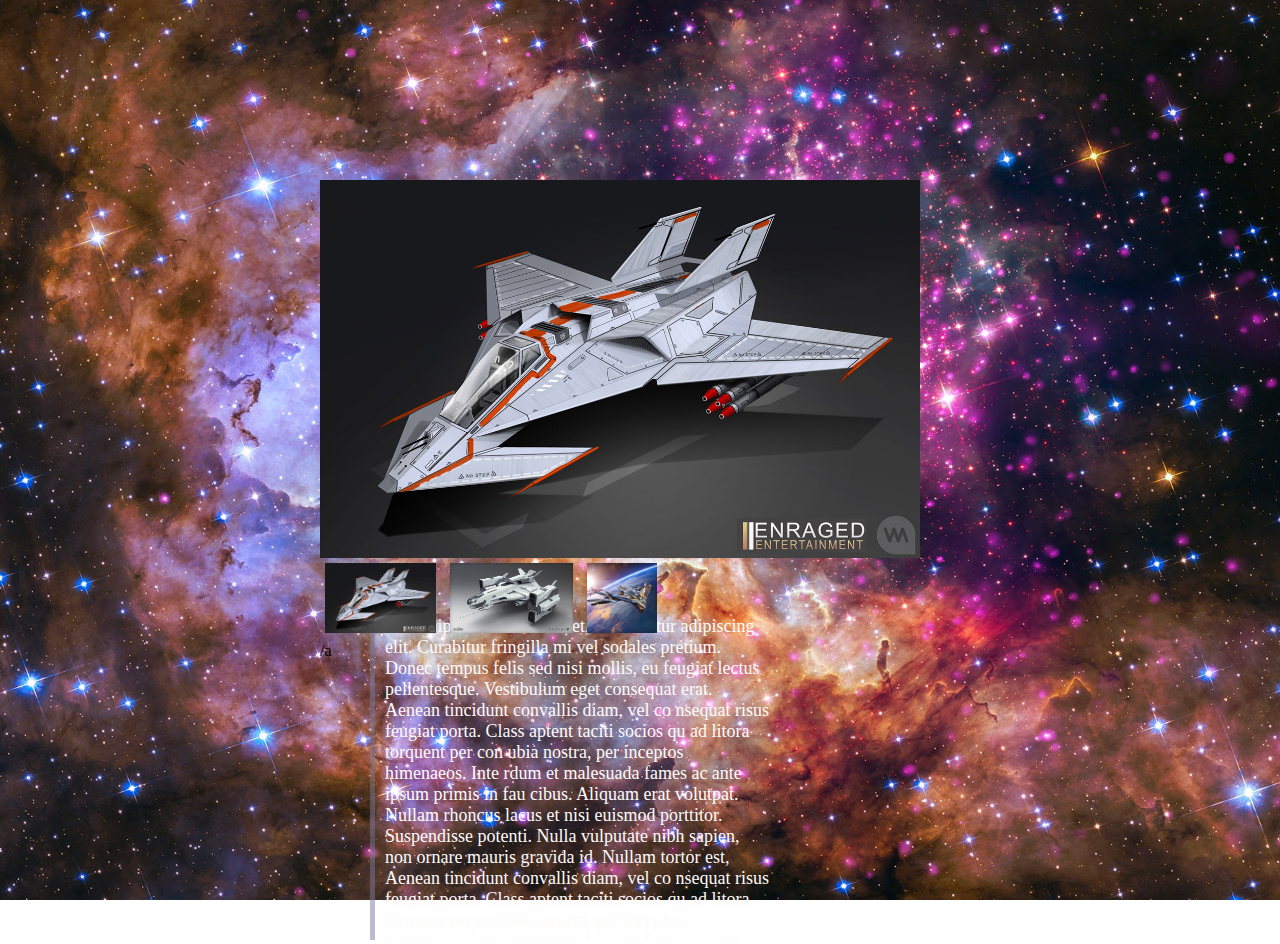
<file: INDEX.html>
<!DOCTYPE html>
<html>
    <head>
        <title>First tutorial</title>
        <link href="style.css" rel="stylesheet" type="text/css" />
    </head>

    <body>
        <div id="background"></div>
        <div id="center">
            <div id="ctop">
                <div id="ctopleft">
                    <img id="BigItem" src="img/first.jpg">
                </div>
                <div id="ctopright">
                    <h2 id="ctoptitle">Title</h2>
                    <p id="ctoppara">Lorem ipsum dolor sit amet, 
                    consectetur adipiscing elit. Curabitur fringilla mi 
                    vel sodales pretium. Donec tempus felis 
                    sed nisi mollis, eu feugiat 
                    lectus pellentesque. Vestibulum eget consequat erat. 
                    Aenean tincidunt convallis diam, vel co
                    nsequat risus feugiat porta. 
                    Class aptent taciti socios
                    qu ad litora torquent per con
                    ubia nostra, per inceptos himenaeos. Inte
                    rdum et malesuada fames ac ante ipsum primis in fau
                    cibus. Aliquam erat volutpat. Nullam rhoncus lacus 
                    et nisi euismod porttitor. Suspendisse potenti. Nulla
                    vulputate nibh sapien, non ornare mauris gravida id. 
                    Nullam tortor est, Aenean tincidunt convallis diam, vel co
                    nsequat risus feugiat porta. 
                    Class aptent taciti socios
                    qu ad litora torquent per con
                    ubia nostra, per inceptos himenaeos. Inte
                    rdum et malesuada fames ac ante ipsum primis in fau
                    cibus. Aliquam erat volutpat. Nullam rhoncus lacus 
                    et nisi euismod porttitor. Suspendisse potenti. Nulla
                    vulputate nibh sapien, non ornare mauris gravida id. 
                    Nullam tortor est, 
                    imperdiet at fringilla eget, facilisis accumsan metus.</p>
                </div>
            </div>
            <div id="cbot">
                <img class="thumbs" src="img/first.jpg"/>
                <a href="index2.html" ><img class="thumbs" src="img/second.jpg"/></a>
                <a href="index3.html"><img class="thumbs" src="img/third.jpg"/></a>
            </div>/a
        </div>
    </body>

</html>
</file>
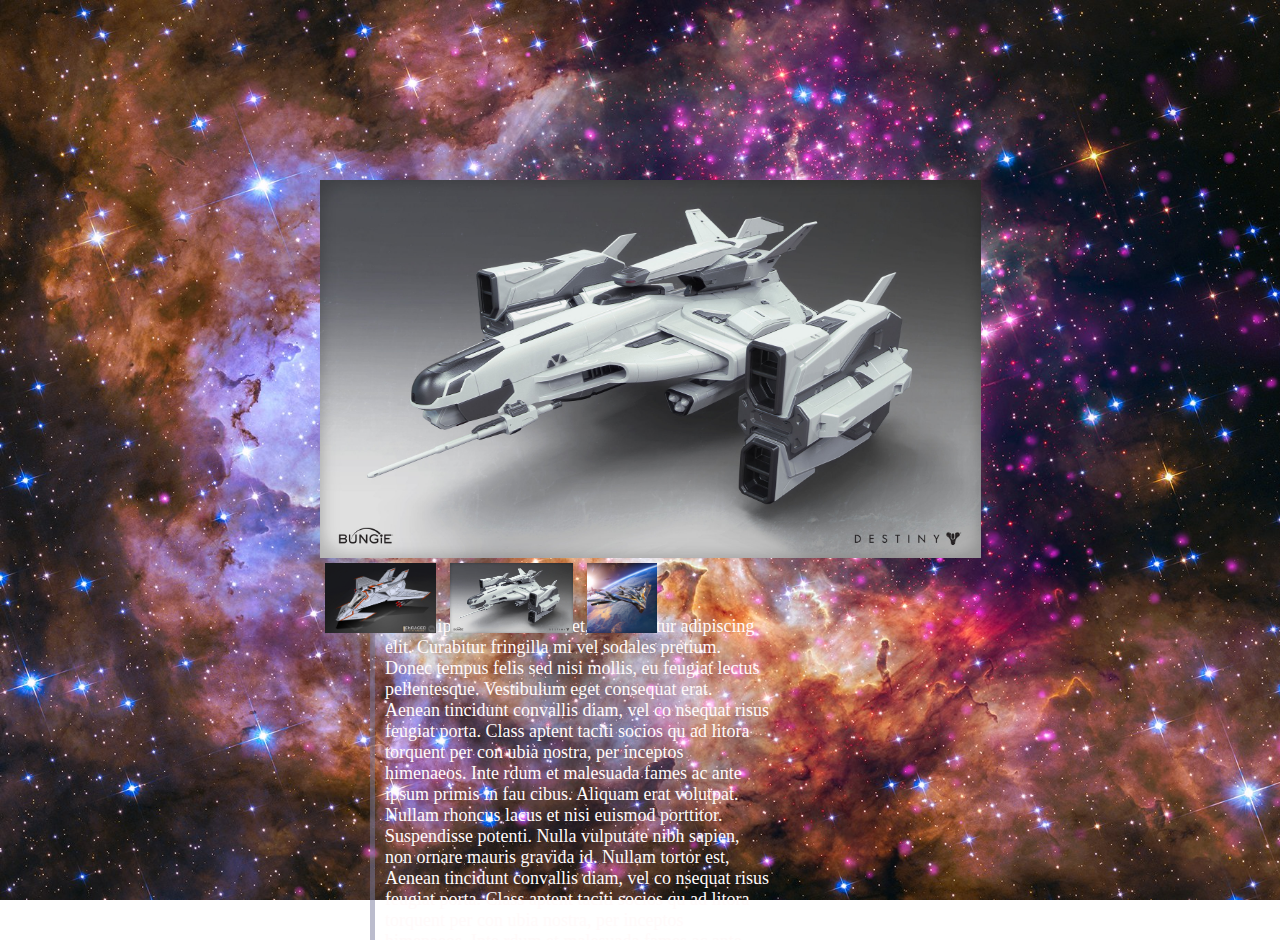
<file: index2.html>
<!DOCTYPE html>
<html>
    <head>
        <title>First tutorial</title>
        <link href="style.css" rel="stylesheet" type="text/css" />
    </head>

    <body>
        <div id="background"></div>
        <div id="center">
            <div id="ctop">
                <div id="ctopleft">
                    <img id="BigItem" src="img/second.jpg">
                </div>
                <div id="ctopright">
                    <h2 id="ctoptitle">Title</h2>
                    <p id="ctoppara">Lorem ipsum dolor sit amet, 
                    consectetur adipiscing elit. Curabitur fringilla mi 
                    vel sodales pretium. Donec tempus felis 
                    sed nisi mollis, eu feugiat 
                    lectus pellentesque. Vestibulum eget consequat erat. 
                    Aenean tincidunt convallis diam, vel co
                    nsequat risus feugiat porta. 
                    Class aptent taciti socios
                    qu ad litora torquent per con
                    ubia nostra, per inceptos himenaeos. Inte
                    rdum et malesuada fames ac ante ipsum primis in fau
                    cibus. Aliquam erat volutpat. Nullam rhoncus lacus 
                    et nisi euismod porttitor. Suspendisse potenti. Nulla
                    vulputate nibh sapien, non ornare mauris gravida id. 
                    Nullam tortor est, Aenean tincidunt convallis diam, vel co
                    nsequat risus feugiat porta. 
                    Class aptent taciti socios
                    qu ad litora torquent per con
                    ubia nostra, per inceptos himenaeos. Inte
                    rdum et malesuada fames ac ante ipsum primis in fau
                    cibus. Aliquam erat volutpat. Nullam rhoncus lacus 
                    et nisi euismod porttitor. Suspendisse potenti. Nulla
                    vulputate nibh sapien, non ornare mauris gravida id. 
                    Nullam tortor est, 
                    imperdiet at fringilla eget, facilisis accumsan metus.</p>
                </div>
            </div>
            <div id="cbot">
                <a href="index.html "><img class="thumbs" src="img/first.jpg"/></a>
                <img class="thumbs" src="img/second.jpg"/>
                <a href="index3.html" ><img class="thumbs" src="img/third.jpg"/></a>
            </div>
        </div>
    </body>

</html>
</file>
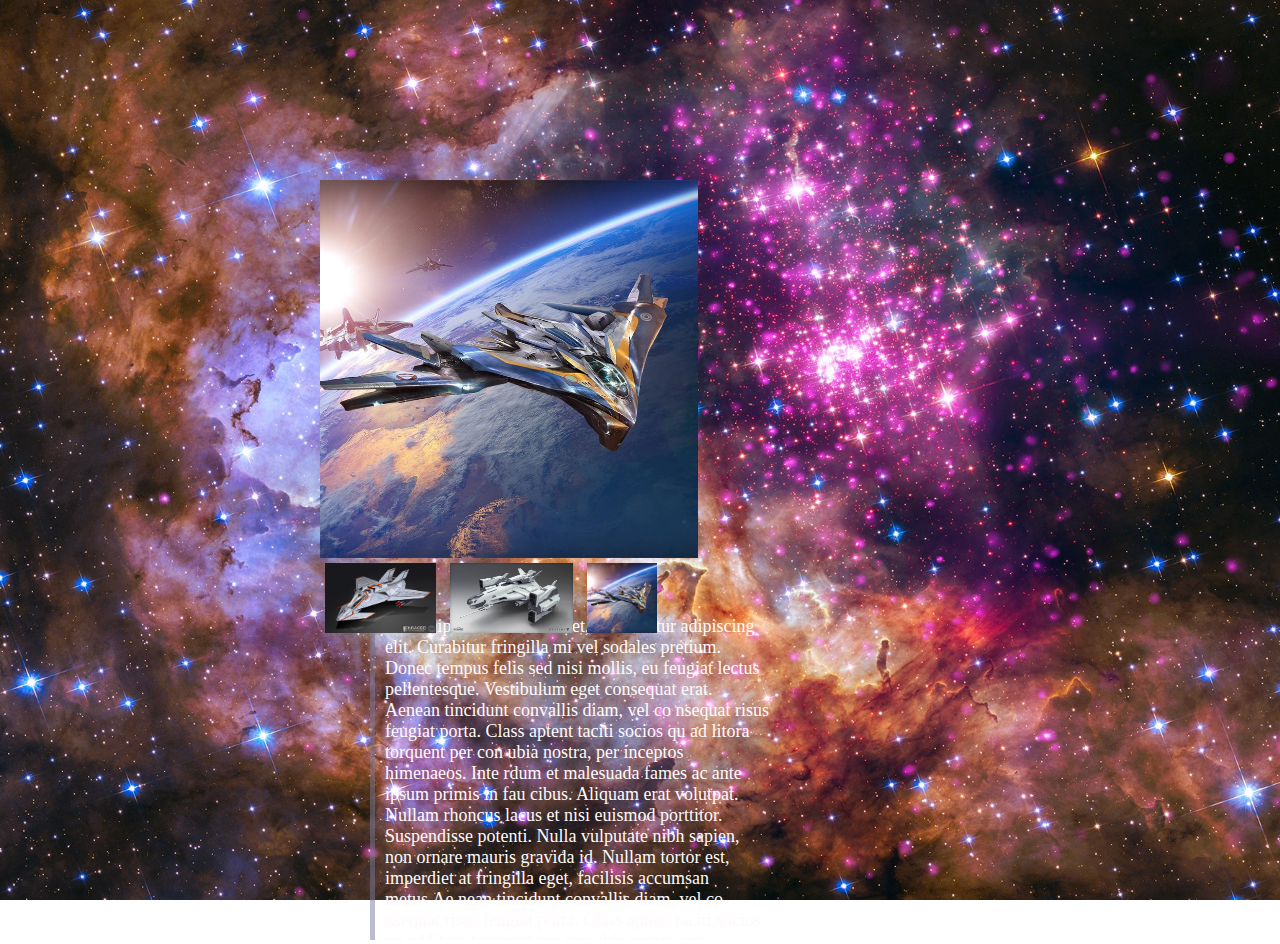
<file: index3.html>
<!DOCTYPE html>
<html>
    <head>
        <title>First tutorial</title>
        <link href="style.css" rel="stylesheet" type="text/css" />
    </head>

    <body>
        <div id="background"></div>
        <div id="center">
            <div id="ctop">
                <div id="ctopleft">
                    <img id="BigItem" src="img/third.jpg">
                </div>
                <div id="ctopright">
                    <h2 id="ctoptitle">Title</h2>
                    <p id="ctoppara">Lorem ipsum dolor sit amet, 
                    consectetur adipiscing elit. Curabitur fringilla mi 
                    vel sodales pretium. Donec tempus felis 
                    sed nisi mollis, eu feugiat 
                    lectus pellentesque. Vestibulum eget consequat erat. 
                    Aenean tincidunt convallis diam, vel co
                    nsequat risus feugiat porta. 
                    Class aptent taciti socios
                    qu ad litora torquent per con
                    ubia nostra, per inceptos himenaeos. Inte
                    rdum et malesuada fames ac ante ipsum primis in fau
                    cibus. Aliquam erat volutpat. Nullam rhoncus lacus 
                    et nisi euismod porttitor. Suspendisse potenti. Nulla
                    vulputate nibh sapien, non ornare mauris gravida id. 
                    Nullam tortor est, 
                    imperdiet at fringilla eget, facilisis accumsan metus.Ae
                    nean tincidunt convallis diam, vel co
                    nsequat risus feugiat porta. 
                    Class aptent taciti socios
                    qu ad litora torquent per con
                    ubia nostra, per inceptos himenaeos. Inte
                    rdum et malesuada fames ac ante ipsum primis in fau
                    cibus. Aliquam erat volutpat. Nullam rhoncus lacus 
                    et nisi euismod porttitor. Suspendisse potenti. Nulla
                    vulputate nibh sapien, non ornare mauris gravida id. 
                    Nullam tortor est, </p>
                </div>
            </div>
            <div id="cbot">
                <a href="index.html "><img class="thumbs" src="img/first.jpg"/></a>
                <a href="index2.html"><img class="thumbs" src="img/second.jpg"/></a>
                <img class="thumbs" src="img/third.jpg"/>
            </div>
        </div>
    </body>

</html>
</file>
<file: style.css>
#center {
        width:50vw;
        height:60vh;
        position:absolute;
        left:0px;
        right:0px;
        top:0px;
        bottom:0px;
        margin:auto;        
    }
    
    #BigItem {
        height:100%;
        }
    
    #ctop {
        height:70%;
        width:100%;
        
    }
    
    #ctopleft {
        height:100%;
        width:30%;
        display:inline-block;
    }
    
    #ctopright {
       height:100%;
       width:60%;
       display:inline-block;
       overflow:auto;
       border-left:5px solid rgba(120,122,155,0.5);
       padding-left:10px;
       margin-left:50px;
        
    }
    
    #ctopbot {
        width:100%;
        height:30%;
        
    }
    
    .thumbs {
        height:70px;
        padding:5px;
        width:auto;
        
    }
    
    #background {
        width:100vw;
        height:100vh;
        position:absolute;
        left:0;
        top:0;
        background-image:url(img/bkg.jpg);
        background-size:cover;
        
    }
    
    #ctoptitle, #ctoppara {
        color:rgb(255,250,250);
        font-size:18px;
    }
</file>
